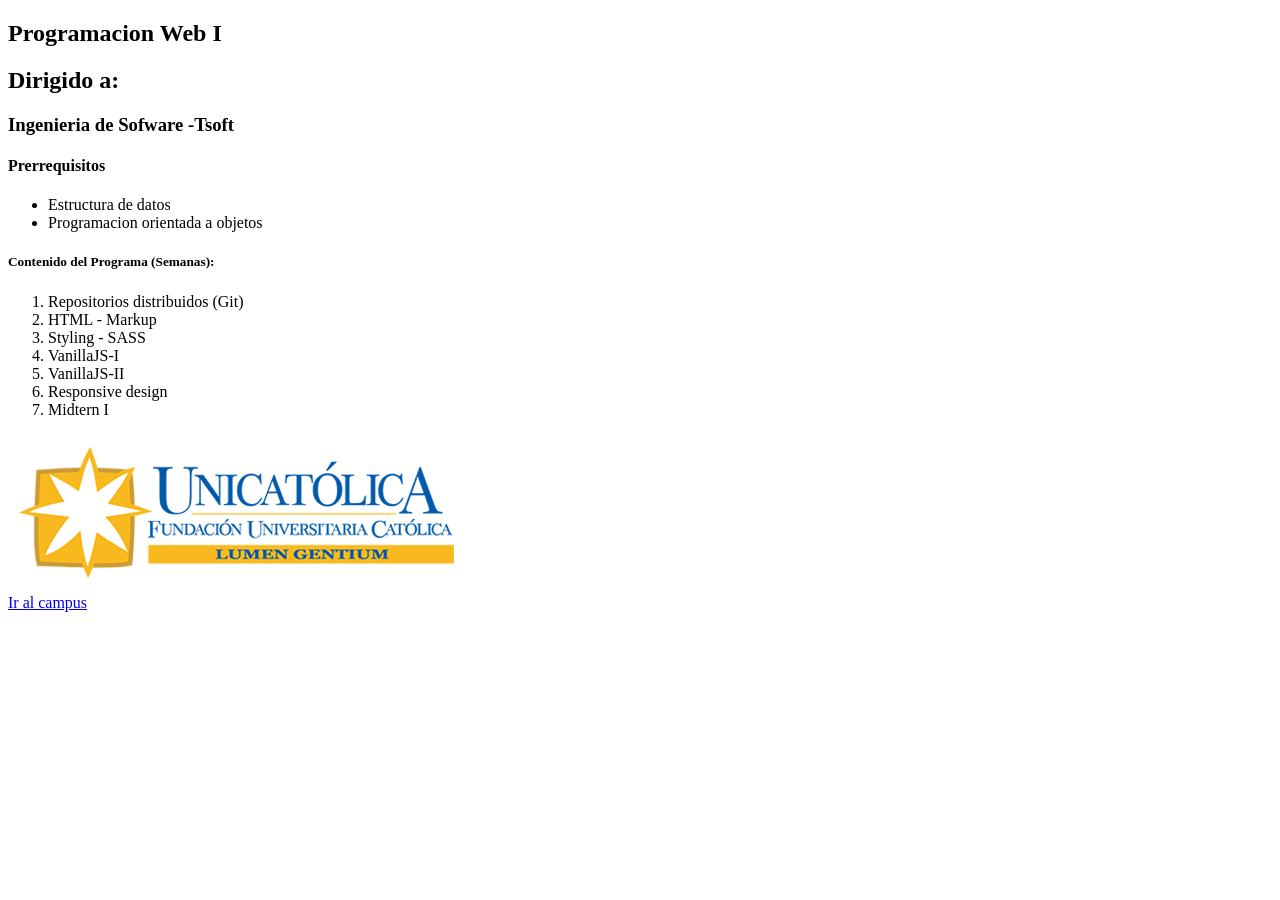
<file: actividad/index.html>
<!DOCTYPE html>
<html lang="en">
<head>
    <meta charset="UTF-8">
    <meta name="viewport" content="width=device-width, initial-scale=1.0">
    <title>Actividad 1</title>
</head>
<body>
        
        <section>
        <h1>Programacion Web I</h1>

        <h2>Dirigido a:</h2>
        <h3>Ingenieria de Sofware -Tsoft</h3>

        <div>
            <h4>Prerrequisitos</h4>
            <ul>
                <li>Estructura de datos</li>
                <li>Programacion orientada a objetos</li>
            </ul>
        </div>

        <div>
            <h5>Contenido del Programa (Semanas):</h5>
            <ol>
                <li>Repositorios distribuidos (Git)</li>
                <li>HTML - Markup </li>
                <li>Styling - SASS </li>
                <li>VanillaJS-I</li>
                <li>VanillaJS-II</li>
                <li>Responsive design</li>
                <li>Midtern I</li>
            </ol>
        </div>

        <div>
            <img src="assets/icons/Logo_Unicatólica.png" alt="Logo_Unicatólica">
        </div>

        <div>
            <a href="https://www.unicatolica.edu.co/">Ir al campus</a>
        </div>
    </section>

</body>
</html>
</file>
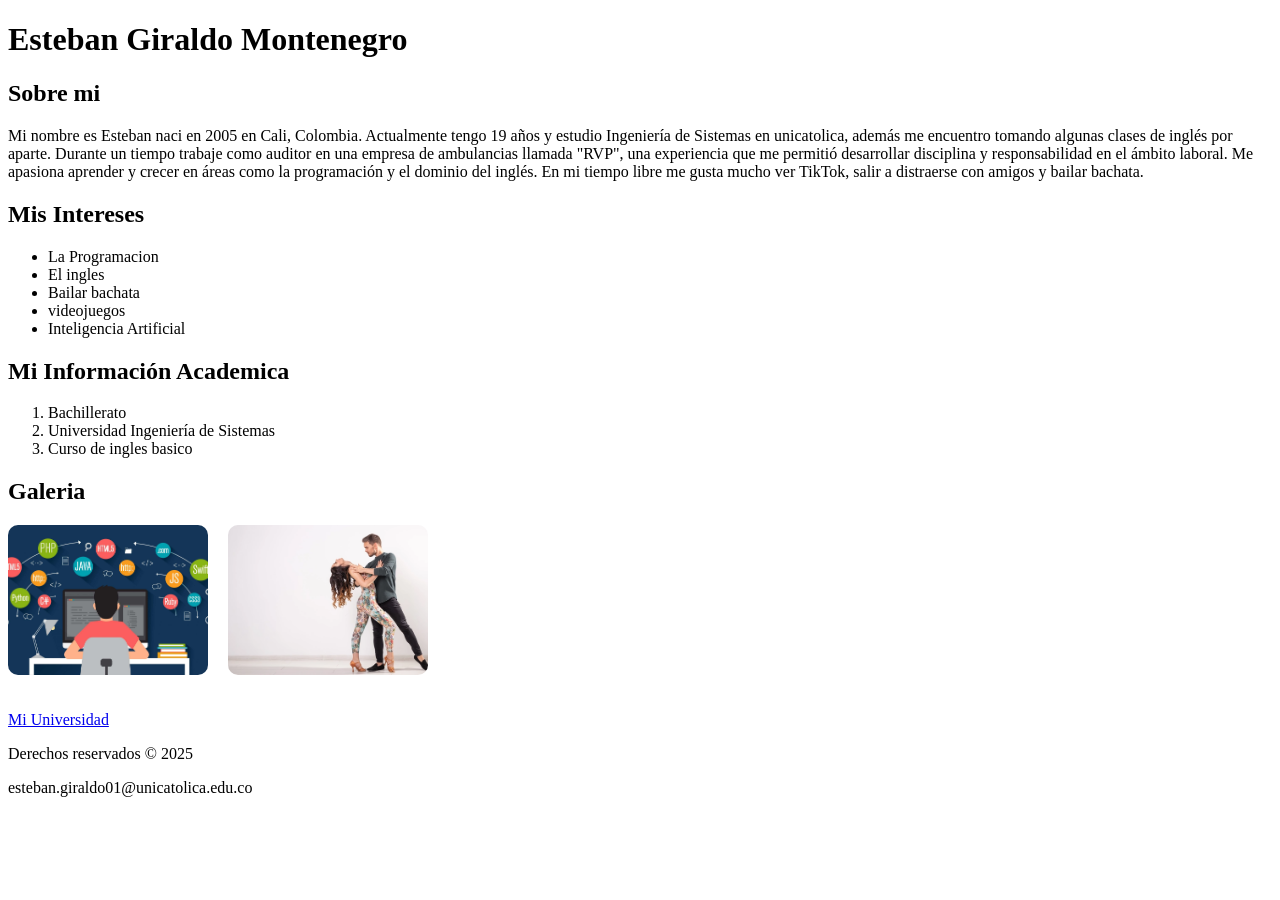
<file: Semana_2/Esteban_Giraldo_407137/index.html>
<!DOCTYPE html>
<html lang="en">
<head>
    <meta charset="UTF-8">
    <meta name="viewport" content="width=device-width, initial-scale=1.0">
    <title>Mi Perfil</title>
    <link rel="stylesheet" href="styles.css">
</head>
<body>
    <h1>Esteban Giraldo Montenegro</h1>
    <section>
        <h2>Sobre mi</h2>
        <div>
            <p>Mi nombre es Esteban naci en 2005 en Cali, Colombia. Actualmente tengo 19 años y 
            estudio Ingeniería de Sistemas en unicatolica, además me encuentro 
            tomando algunas clases de inglés por aparte. Durante un tiempo trabaje como 
            auditor en una empresa de ambulancias llamada "RVP", una
            experiencia que me permitió desarrollar disciplina y responsabilidad en 
            el ámbito laboral. Me apasiona aprender y crecer en áreas como la 
            programación y el dominio del inglés. En mi tiempo libre me gusta mucho ver 
            TikTok, salir a distraerse con amigos y bailar bachata.</p>
        </div>
    </section>

    <section>
        <h2>Mis Intereses</h2>
        <div>
            <ul>
                <li>La Programacion</li>
                <li>El ingles</li>
                <li>Bailar bachata</li>
                <li>videojuegos</li>
                <li>Inteligencia Artificial</li>
            </ul>
        </div>
    </section>

    <section>
        <h2>Mi Información Academica</h2>
        <div>
            <ol>
                <li>Bachillerato</li>
                <li>Universidad Ingeniería de Sistemas</li>
                <li>Curso de ingles basico</li>
            </ol>
        </div>
    </section>

    <section>
        <h2>Galeria</h2>
        <div class="gallery">
            <img src="./assets/icons/Imagen-Programacion.jpg" alt="Persona Programando">
            <img src="./assets/icons/Bachata-Sensual.webp" alt="Personas Bailando Bachata">
        </div>
    </section>

    <br>
    <br>

    <a href="https://www.unicatolica.edu.co/">Mi Universidad</a>

    <footer>
        <p>Derechos reservados &copy; 2025</p>
        <p>esteban.giraldo01@unicatolica.edu.co</p>
    </footer>
</body>
</html>
</file>
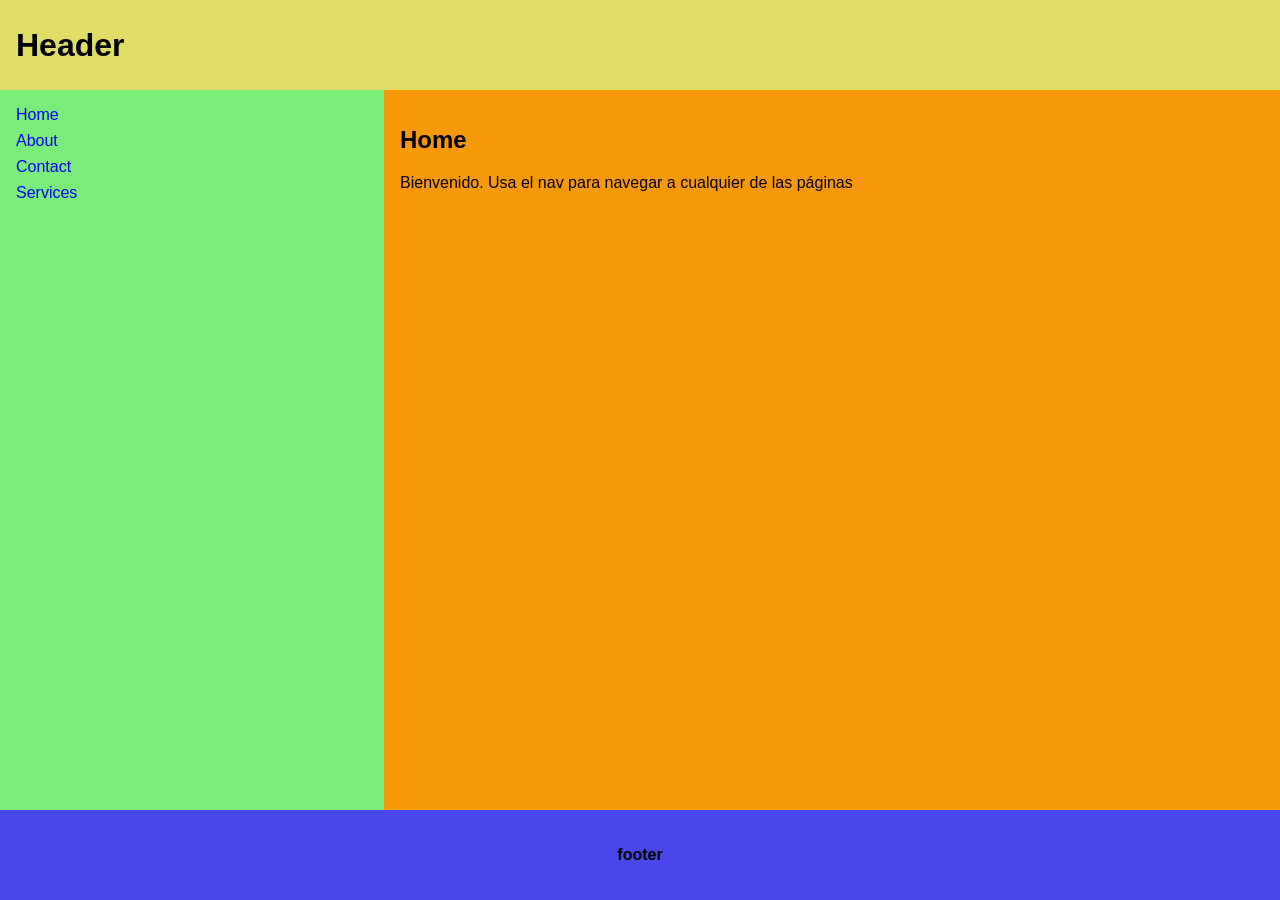
<file: web1_semana5/inline_static_nav/index.html>
<!DOCTYPE html>
<html lang="en">
<head>
    <meta charset="UTF-8">
    <meta name="viewport" content="width=device-width, initial-scale=1.0">
    <title>Inline - Home
    </title>
</head>
<body style="margin: 0; font-family: sans-serif;"> 

    <div style="height: 100vh; display: grid; grid-template-rows: 10vh 1fr 10vh;">

        <header style="background-color: rgb(222, 222, 102); display: flex; align-items:center; padding: 0 16px;">
            <h1 style="margin: 0;">Header</h1>
        </header>

        <main style="display: grid; grid-template-columns: 30% 70%; min-height: 0;">
            <nav style="background-color: rgb(122, 236, 122); padding: 16px; display: flex; flex-direction: column; gap: 8px; overflow: auto;">
                <a href="index.html" style="text-decoration: none;">Home</a>
                <a href="about.html" style="text-decoration: none;">About</a>
                <a href="contact.html" style="text-decoration: none;">Contact</a>
                <a href="services.html" style="text-decoration: none;">Services</a>
            </nav>

            <section style="background-color: rgb(247, 152, 10); padding: 16px; display: flex; flex-direction: column; gap: 8px; overflow: auto;">
                <article>
                    <h2>
                        Home
                    </h2>
                    <p>Bienvenido. Usa el nav para navegar a cualquier de las páginas</p>
                </article>
            </section>


        </main>

        <footer style="background-color: rgb(72, 72, 234); display: flex; align-items: center; justify-content: center; padding: 0 16px;">
            <p style="margin: 0; font-weight:bold ;">footer</p>
        </footer>


    </div>
    
</body>

</html>
</file>
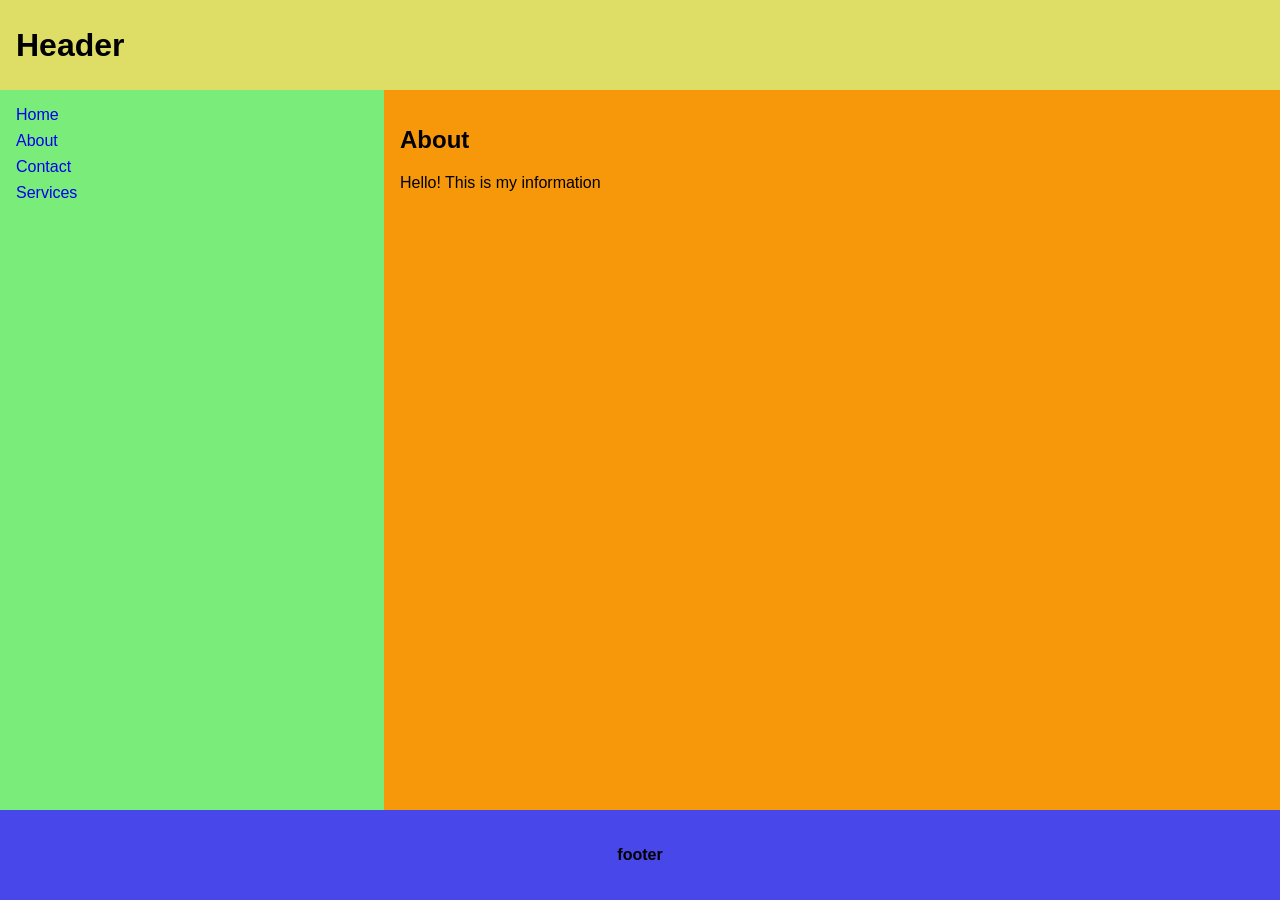
<file: web1_semana5/inline_static_nav/about.html>
<!DOCTYPE html>
<html lang="en">
<head>
    <meta charset="UTF-8">
    <meta name="viewport" content="width=device-width, initial-scale=1.0">
    <title>Inline - About</title>
</head>
<body style="margin: 0; font-family: sans-serif;"> 

    <div style="height: 100vh; display: grid; grid-template-rows: 10vh 1fr 10vh;">

        <header style="background-color: rgb(222, 222, 102); display: flex; align-items:center; padding: 0 16px;">
            <h1 style="margin: 0;">Header</h1>
        </header>

        <main style="display: grid; grid-template-columns: 30% 70%; min-height: 0;">
            <nav style="background-color: rgb(122, 236, 122); padding: 16px; display: flex; flex-direction: column; gap: 8px; overflow: auto;">
                <a href="index.html" style="text-decoration: none;">Home</a>
                <a href="about.html" style="text-decoration: none;">About</a>
                <a href="contact.html" style="text-decoration: none;">Contact</a>
                <a href="services.html" style="text-decoration: none;">Services</a>
            </nav>

            <section style="background-color: rgb(247, 152, 10); padding: 16px; display: flex; flex-direction: column; gap: 8px; overflow: auto;">
                <article>
                    <h2>About</h2>
                    <p>Hello! This is my information</p>
                </article>
            </section>


        </main>

        <footer style="background-color: rgb(72, 72, 234); display: flex; align-items: center; justify-content: center; padding: 0 16px;">
            <p style="margin: 0; font-weight:bold ;">footer</p>
        </footer>


    </div>
    
</body>

</html>
</file>
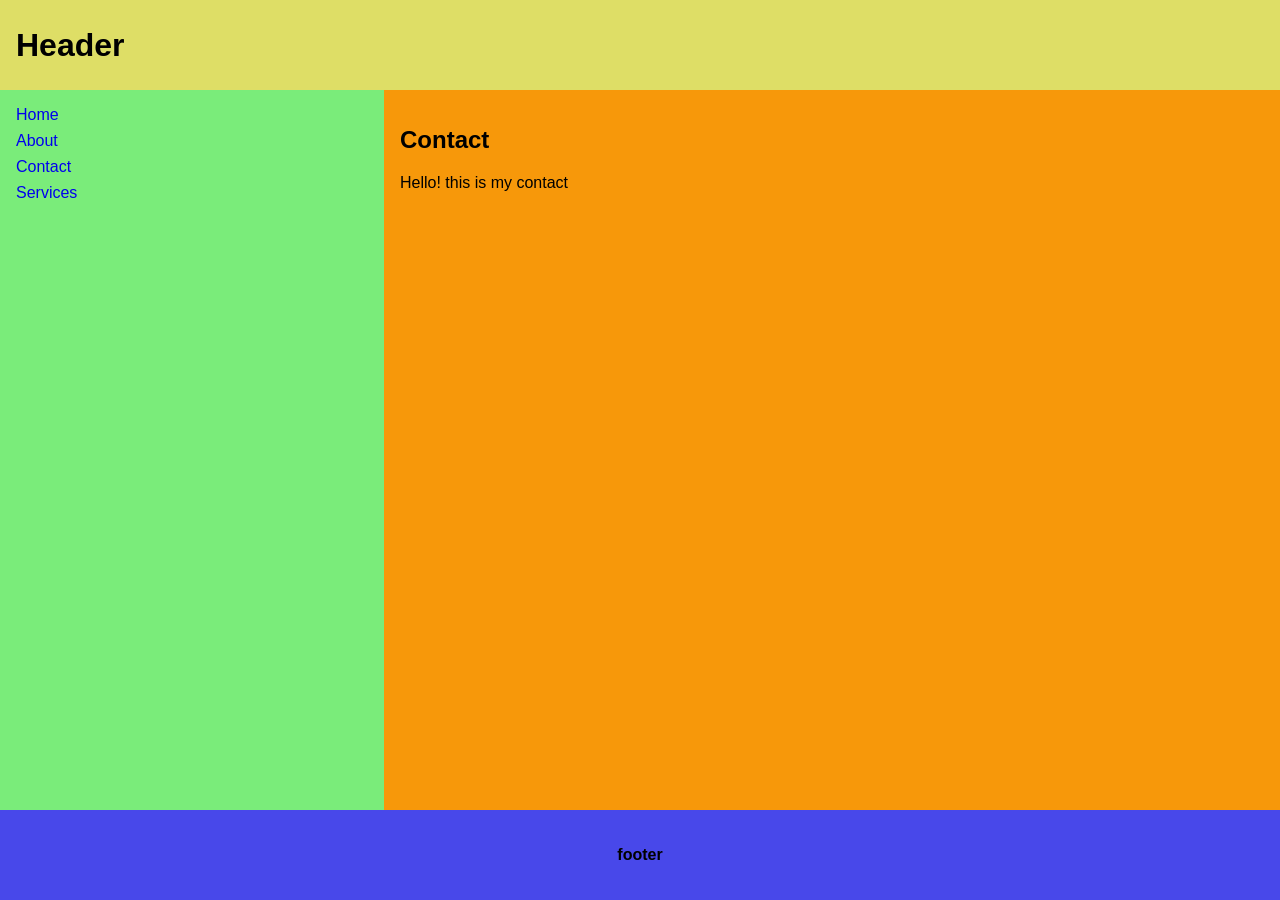
<file: web1_semana5/inline_static_nav/contact.html>
<!DOCTYPE html>
<html lang="en">
<head>
    <meta charset="UTF-8">
    <meta name="viewport" content="width=device-width, initial-scale=1.0">
    <title>Inline - Contact</title>
</head>
<body style="margin: 0; font-family: sans-serif;"> 

    <div style="height: 100vh; display: grid; grid-template-rows: 10vh 1fr 10vh;">

        <header style="background-color: rgb(222, 222, 102); display: flex; align-items:center; padding: 0 16px;">
            <h1 style="margin: 0;">Header</h1>
        </header>

        <main style="display: grid; grid-template-columns: 30% 70%; min-height: 0;">
            <nav style="background-color: rgb(122, 236, 122); padding: 16px; display: flex; flex-direction: column; gap: 8px; overflow: auto;">
                <a href="index.html" style="text-decoration: none;">Home</a>
                <a href="about.html" style="text-decoration: none;">About</a>
                <a href="contact.html" style="text-decoration: none;">Contact</a>
                <a href="services.html" style="text-decoration: none;">Services</a>
            </nav>

            <section style="background-color: rgb(247, 152, 10); padding: 16px; display: flex; flex-direction: column; gap: 8px; overflow: auto;">
                <article>
                    <h2>Contact</h2>
                    <p>Hello! this is my contact</p>
                </article>
            </section>


        </main>

        <footer style="background-color: rgb(72, 72, 234); display: flex; align-items: center; justify-content: center; padding: 0 16px;">
            <p style="margin: 0; font-weight:bold ;">footer</p>
        </footer>


    </div>
    
</body>

</html>
</file>
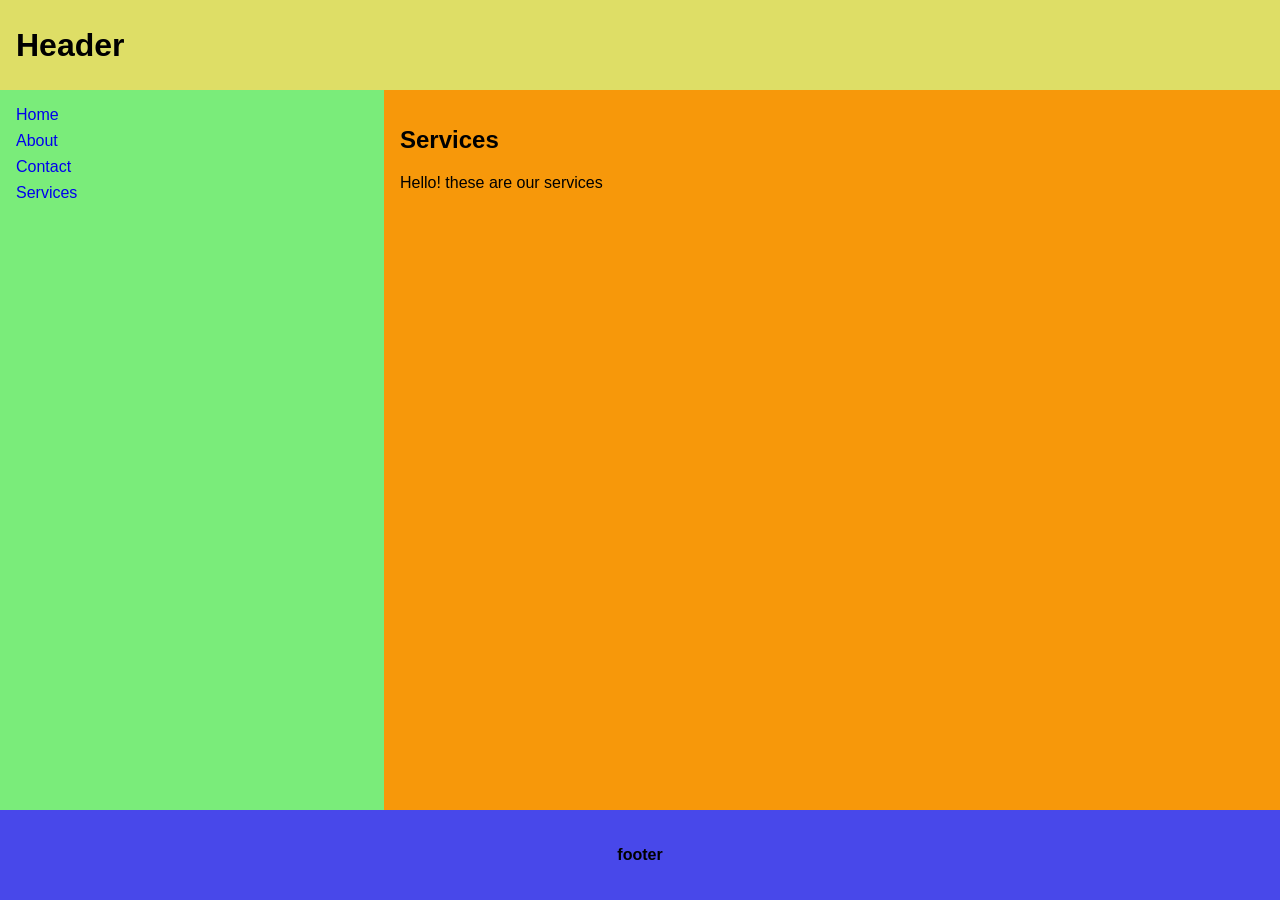
<file: web1_semana5/inline_static_nav/services.html>
<!DOCTYPE html>
<html lang="en">
<head>
    <meta charset="UTF-8">
    <meta name="viewport" content="width=device-width, initial-scale=1.0">
    <title>Inline - Services</title>
</head>
<body style="margin: 0; font-family: sans-serif;"> 

    <div style="height: 100vh; display: grid; grid-template-rows: 10vh 1fr 10vh;">

        <header style="background-color: rgb(222, 222, 102); display: flex; align-items:center; padding: 0 16px;">
            <h1 style="margin: 0;">Header</h1>
        </header>

        <main style="display: grid; grid-template-columns: 30% 70%; min-height: 0;">
            <nav style="background-color: rgb(122, 236, 122); padding: 16px; display: flex; flex-direction: column; gap: 8px; overflow: auto;">
                <a href="index.html" style="text-decoration: none;">Home</a>
                <a href="about.html" style="text-decoration: none;">About</a>
                <a href="contact.html" style="text-decoration: none;">Contact</a>
                <a href="services.html" style="text-decoration: none;">Services</a>
            </nav>

            <section style="background-color: rgb(247, 152, 10); padding: 16px; display: flex; flex-direction: column; gap: 8px; overflow: auto;">
                <article>
                    <h2>Services</h2>
                    <p>Hello! these are our services</p>
                </article>
            </section>


        </main>

        <footer style="background-color: rgb(72, 72, 234); display: flex; align-items: center; justify-content: center; padding: 0 16px;">
            <p style="margin: 0; font-weight:bold ;">footer</p>
        </footer>


    </div>
    
</body>

</html>
</file>
<file: Semana_2/Esteban_Giraldo_407137/styles.css>
.gallery {
    display: flex;
    flex-wrap: wrap;
    gap: 20px;
}

.gallery img {
    width: 200px;
    height: 150px;
    object-fit: cover;
    border-radius: 10px;
}
</file>
